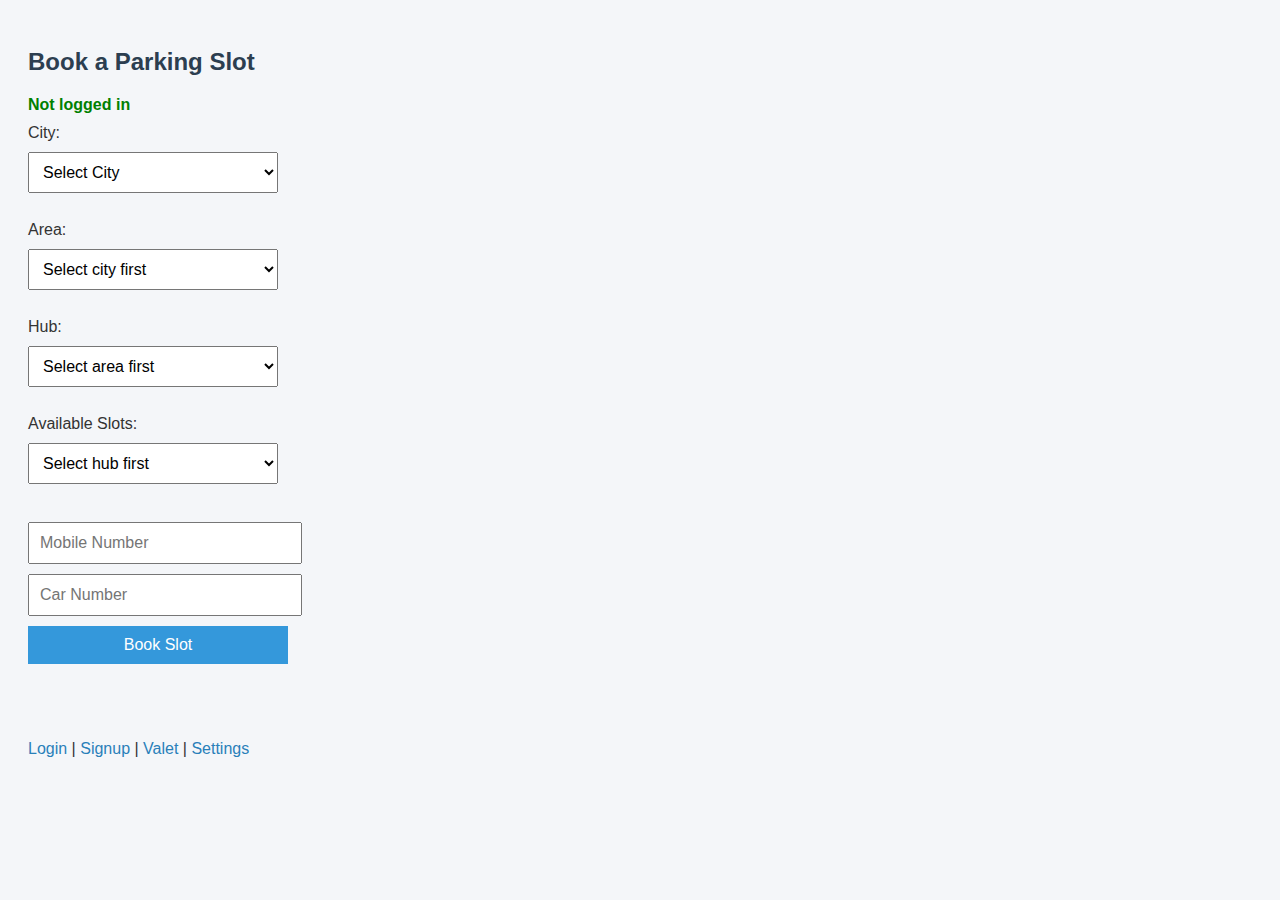
<file: backend/target/classes/static/index.html>
<!DOCTYPE html>
<html lang="en">
<head>
  <meta charset="UTF-8">
  <title>Parking Booking</title>
  <link rel="stylesheet" href="style.css" />
</head>
<body>
  <h2>Book a Parking Slot</h2>

  <!-- 👤 Show login status -->
  <div id="loginStatus" style="margin: 10px 0; font-weight: bold; color: green;"></div>

  <label>City:</label>
  <select id="cityDropdown"><option>Select City</option></select><br/>

  <label>Area:</label>
  <select id="areaDropdown"><option>Select city first</option></select><br/>

  <label>Hub:</label>
  <select id="hubDropdown"><option>Select area first</option></select><br/>

  <label>Available Slots:</label>
  <select id="slotDropdown"><option>Select hub first</option></select><br/>

  <input type="text" id="mobileInput" placeholder="Mobile Number" />
  <input type="text" id="carInput" placeholder="Car Number" />
  <button id="bookBtn" onclick="bookSlot()">Book Slot</button>

  <p id="status"></p>

  <!-- 📜 Booking History Section -->
  <div id="history" style="margin-top: 20px;"></div>

  <br/><br/>
  <a href="login.html">Login</a> |
  <a href="signup.html">Signup</a> |
  <a href="valet.html">Valet</a> |
  <a href="settings.html">Settings</a>

  <script src="script.js"></script>
</body>
</html>
</file>
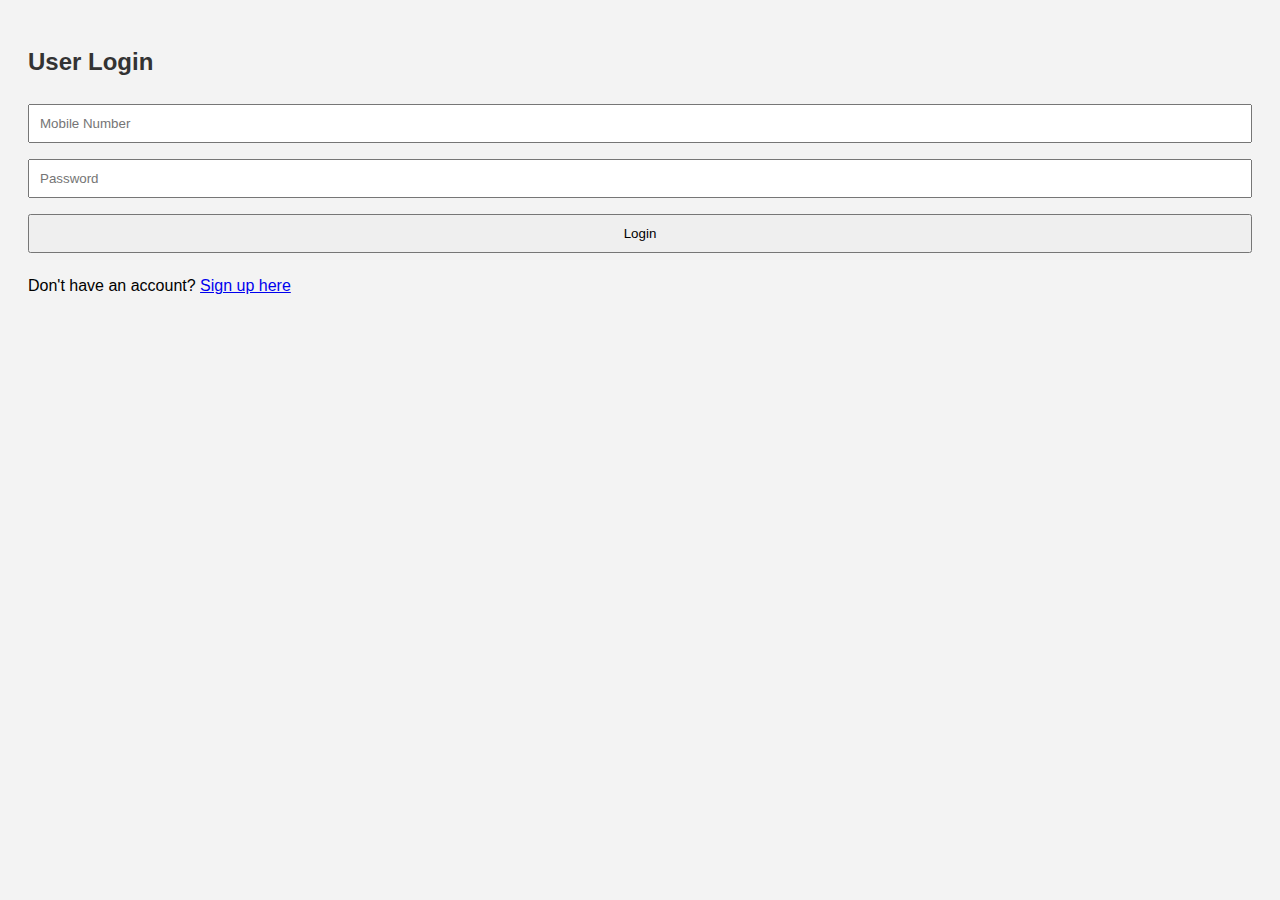
<file: backend/target/classes/static/account.html>
<!DOCTYPE html>
<html lang="en">
<head>
  <meta charset="UTF-8">
  <title>Account Settings - Booking History</title>
  <link rel="stylesheet" href="style.css">
</head>
<body>
  <h2>Booking History</h2>

  <div id="userInfo"></div>
  <table border="1">
    <thead>
      <tr>
        <th>Slot</th>
        <th>Car Number</th>
        <th>Booked At</th>
        <th>Arrived At</th>
        <th>Departed At</th>
        <th>Status</th>
      </tr>
    </thead>
    <tbody id="bookingTableBody"></tbody>
  </table>

  <br>
  <button onclick="logout()">Logout</button>
  <a href="index.html">Back to Booking</a>

  <script>
    const BASE_URL = "http://localhost:8081";
    const user = JSON.parse(localStorage.getItem("user"));

    if (!user) {
      window.location.href = "login.html";
    } else {
      document.getElementById("userInfo").textContent = `Logged in as: ${user.mobileNumber}`;

      fetch(`${BASE_URL}/api/bookings/user/${user.mobileNumber}`)
        .then(res => res.json())
        .then(bookings => {
          const tbody = document.getElementById("bookingTableBody");
          bookings.forEach(b => {
            const row = document.createElement("tr");
            row.innerHTML = `
              <td>${b.slotName}</td>
              <td>${b.carNumber}</td>
              <td>${b.bookingTime || ''}</td>
              <td>${b.arrivalTime || '-'}</td>
              <td>${b.departureTime || '-'}</td>
              <td>${b.status}</td>
            `;
            tbody.appendChild(row);
          });
        })
        .catch(() => {
          document.getElementById("userInfo").textContent = "Error loading booking history.";
        });
    }

    function logout() {
      localStorage.removeItem("user");
      window.location.href = "login.html";
    }
  </script>
</body>
</html>
</file>
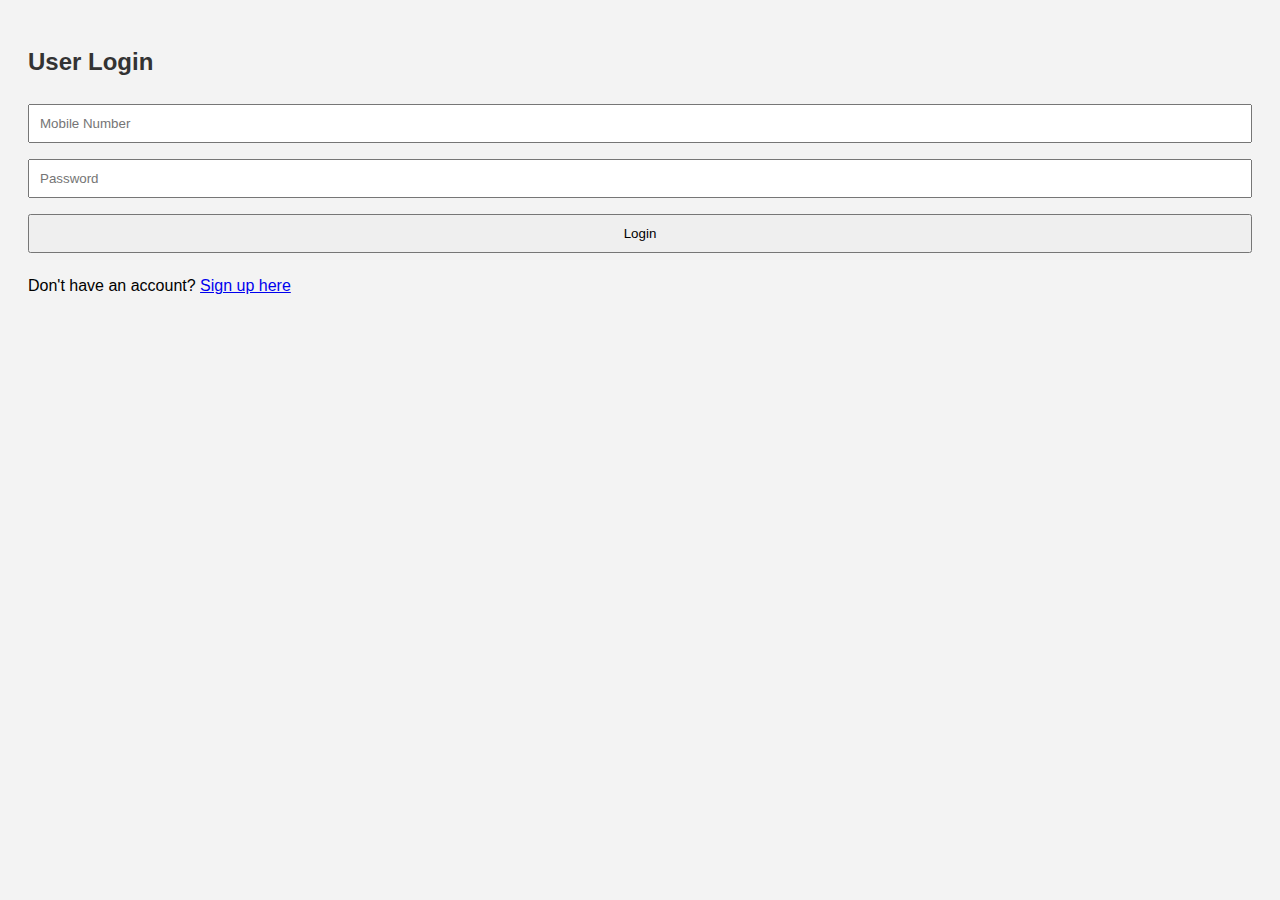
<file: backend/target/classes/static/login.html>
<!DOCTYPE html>
<html lang="en">
<head>
  <meta charset="UTF-8">
  <title>Login - Parking System</title>
  <style>
    body { font-family: Arial; padding: 20px; background-color: #f3f3f3; }
    h2 { color: #333; }
    input, button {
      padding: 10px;
      margin: 8px 0;
      width: 100%;
      box-sizing: border-box;
    }
    #loginStatus { color: red; margin-top: 10px; }
  </style>
</head>
<body>
  <h2>User Login</h2>

  <input type="text" id="loginMobile" placeholder="Mobile Number" />
  <input type="password" id="loginPassword" placeholder="Password" />
  <button onclick="loginUser()">Login</button>


  <p id="loginStatus"></p>

  <p>Don't have an account? <a href="signup.html">Sign up here</a></p>


  <script>
    function loginUser() {
      const mobile = document.getElementById("loginMobile").value;
      const password = document.getElementById("loginPassword").value;

      if (!mobile || !password) {
        document.getElementById("loginStatus").textContent = "Please enter both fields.";
        return;
      }

      fetch(`http://localhost:8081/api/auth/login?mobileNumber=${mobile}&password=${password}`, {
        method: 'POST'
      })
      .then(res => {
        if (res.ok) return res.text();
        throw new Error("Invalid credentials");
      })
      .then(msg => {
        localStorage.setItem("userMobile", mobile); //  save session
        alert(msg);
        window.location.href = "index.html"; // redirect to booking page
      })
      .catch(err => {
        document.getElementById("loginStatus").textContent = err.message;
      });
    }
  
  </script>
</body>
</html>
</file>
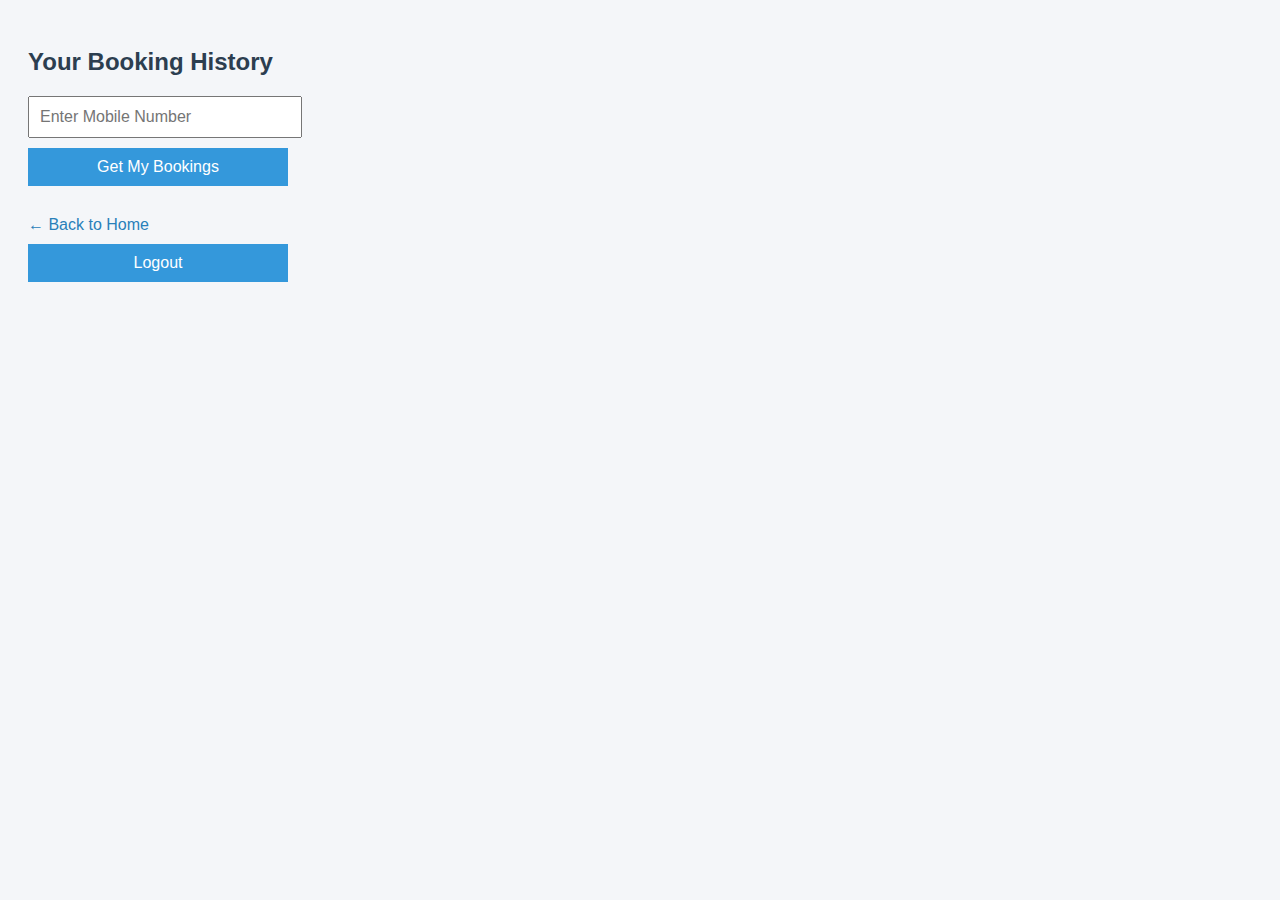
<file: backend/target/classes/static/settings.html>
<!DOCTYPE html>
<html lang="en">
<head>
  <meta charset="UTF-8">
  <title>Account Settings</title>
  <link rel="stylesheet" href="style.css">
</head>
<body>
  <h2>Your Booking History</h2>

  <input type="text" id="historyMobileInput" placeholder="Enter Mobile Number" />
  <button onclick="fetchBookingHistory()">Get My Bookings</button>

  <div id="historyResult"></div>

  <a href="index.html">← Back to Home</a>
      <button onclick="logoutUser()">Logout</button>



  <script>
    const BASE_URL = "http://localhost:8081";

    function fetchBookingHistory() {
      const mobile = document.getElementById("historyMobileInput").value.trim();
      if (!mobile) {
        document.getElementById("historyResult").innerHTML = "<p>Please enter your mobile number.</p>";
        return;
      }

      fetch(`${BASE_URL}/api/bookings/user/${mobile}`)
        .then(res => res.json())
        .then(data => {
          if (!data.length) {
            document.getElementById("historyResult").innerHTML = "<p>No bookings found.</p>";
            return;
          }

          let html = "<ul>";
          data.forEach(b => {
            html += `<li>
              Slot: ${b.slotName} |
              Car: ${b.carNumber} |
              Status: ${b.status} |
              Booked: ${b.bookingTime?.replace("T", " ").slice(0, 16)} |
              Arrived: ${b.arrivalTime ? b.arrivalTime.replace("T", " ").slice(0, 16) : "N/A"} |
              Departed: ${b.departureTime ? b.departureTime.replace("T", " ").slice(0, 16) : "N/A"}
            </li>`;
          });
          html += "</ul>";
          document.getElementById("historyResult").innerHTML = html;
        })
        .catch(() => {
          document.getElementById("historyResult").innerHTML = "<p>Error fetching bookings.</p>";
        });
    }
    function logoutUser() {
    localStorage.removeItem("loggedInUser");
    alert("You have been logged out.");
    window.location.href = "login.html"; // Redirect to homepage or login
  }


  </script>
</body>
</html>
</file>
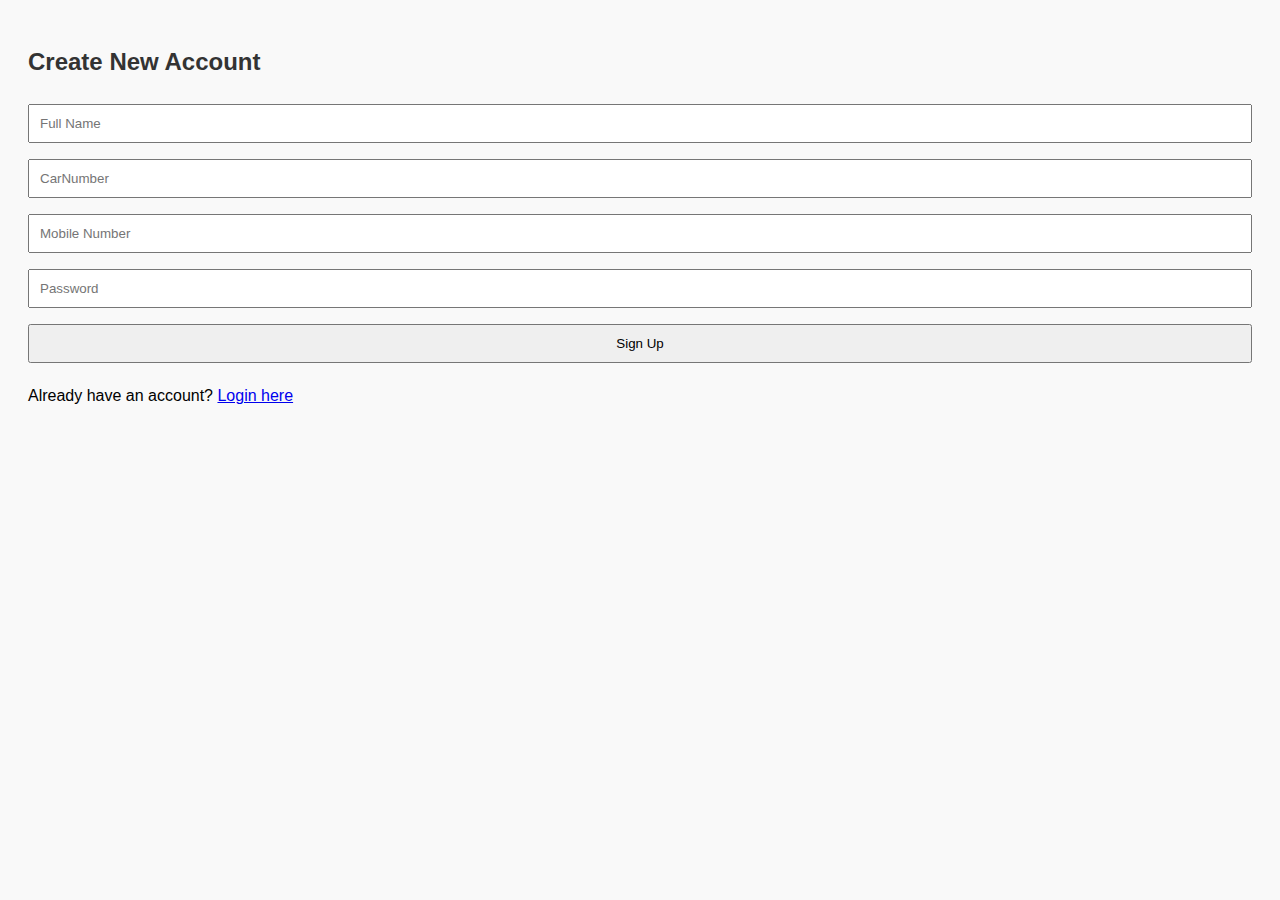
<file: backend/target/classes/static/signup.html>
<!DOCTYPE html>
<html lang="en">
<head>
  <meta charset="UTF-8">
  <title>Signup - Parking System</title>
  <style>
    body { font-family: Arial; padding: 20px; background-color: #f9f9f9; }
    h2 { color: #333; }
    input, button {
      padding: 10px;
      margin: 8px 0;
      width: 100%;
      box-sizing: border-box;
    }
    #signupStatus { color: red; margin-top: 10px; }
  </style>
</head>
<body>
  <h2>Create New Account</h2>

  <input type="text" id="signupName" placeholder="Full Name" />
    <input type="text" id="CarNumber" placeholder="CarNumber" />

  <input type="text" id="signupMobile" placeholder="Mobile Number" />
  <input type="password" id="signupPassword" placeholder="Password" />
  <button onclick="signupUser()">Sign Up</button>

  <p id="signupStatus"></p>

  <p>Already have an account? <a href="login.html">Login here</a></p>

  <script>
    function signupUser() {
      const name = document.getElementById("signupName").value;
      const CarNumber = document.getElementById("CarNumber").value;

      const mobile = document.getElementById("signupMobile").value;
      const password = document.getElementById("signupPassword").value;

      if (!name || !mobile || !password || !CarNumber) {
        document.getElementById("signupStatus").textContent = "Please fill all fields.";
        return;
      }

      fetch("http://localhost:8081/api/auth/signup", {
        method: "POST",
        headers: { "Content-Type": "application/json" },
        body: JSON.stringify({ name, mobileNumber: mobile, password,CarNumber })
      })
      .then(res => res.text())
      .then(msg => {
        alert(msg);
        window.location.href = "login.html"; // redirect to login page
      })
      .catch(err => {
        document.getElementById("signupStatus").textContent = "Signup failed.";
        console.error(err);
      });
    }
  </script>
</body>
</html>
</file>
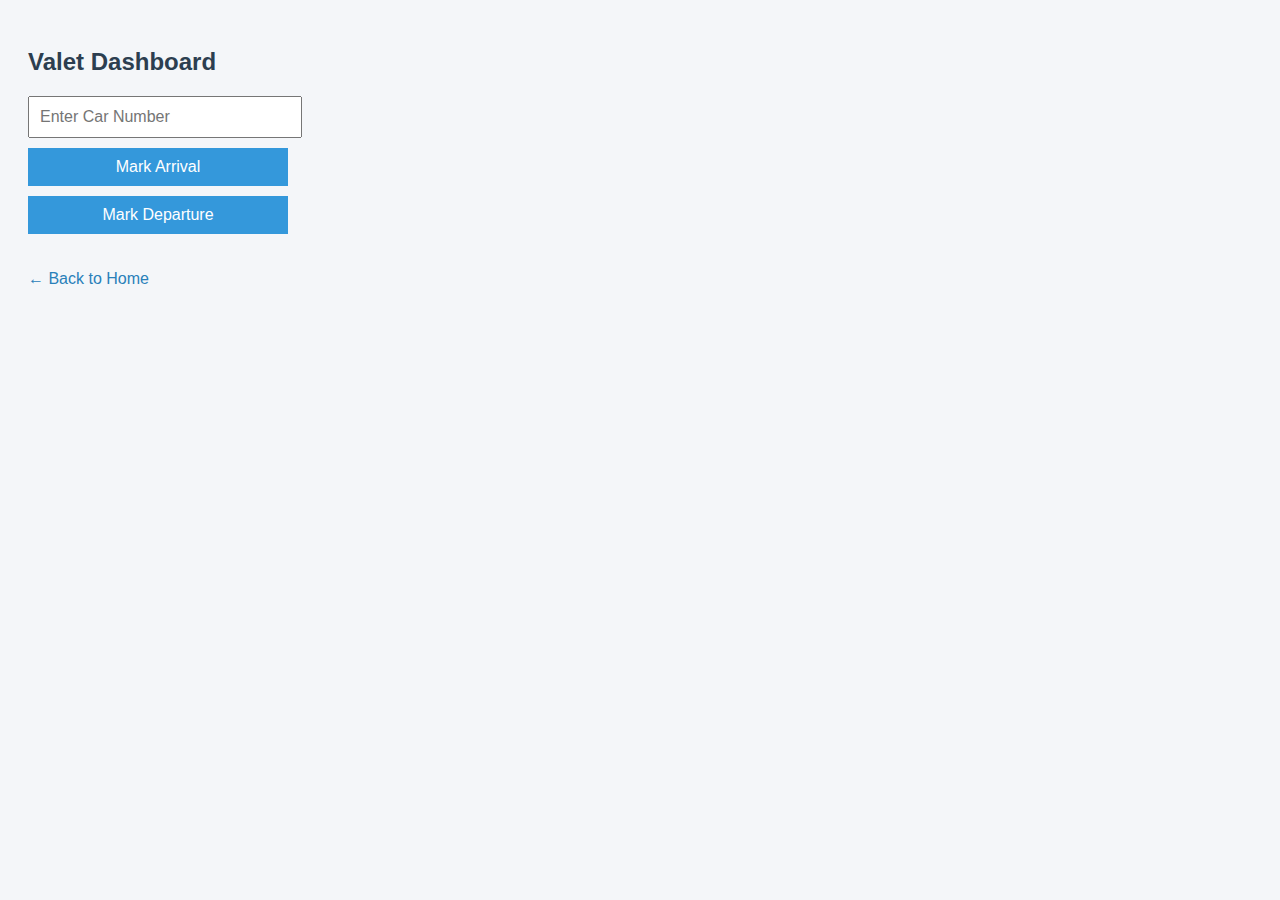
<file: backend/target/classes/static/valet.html>
<!DOCTYPE html>
<html lang="en">
<head>
  <meta charset="UTF-8">
  <title>Valet Dashboard</title>
  <link rel="stylesheet" href="style.css">
</head>
<body>
  <h2>Valet Dashboard</h2>

  <input type="text" id="valetCarInput" placeholder="Enter Car Number" />

  <button onclick="markArrival()">Mark Arrival</button>
  <button onclick="markDeparture()">Mark Departure</button>

  <p id="valetStatus"></p>

  <a href="index.html">← Back to Home</a>

  <script>
    const BASE_URL = "http://localhost:8081";

    function markArrival() {
      const car = document.getElementById("valetCarInput").value.trim();
      if (!car) {
        valetStatus.textContent = "Please enter car number.";
        return;
      }

      fetch(`${BASE_URL}/api/bookings/arrive?carNumber=${car}`, { method: "POST" })
        .then(res => res.text())
        .then(msg => valetStatus.textContent = msg)
        .catch(err => {
          console.error(err);
          valetStatus.textContent = "Error marking arrival.";
        });
    }

    function markDeparture() {
      const car = document.getElementById("valetCarInput").value.trim();
      if (!car) {
        valetStatus.textContent = "Please enter car number.";
        return;
      }

      fetch(`${BASE_URL}/api/bookings/depart?carNumber=${car}`, { method: "POST" })
        .then(res => res.text())
        .then(msg => valetStatus.textContent = msg)
        .catch(err => {
          console.error(err);
          valetStatus.textContent = "Error marking departure.";
        });
    }
  </script>
</body>
</html>
</file>
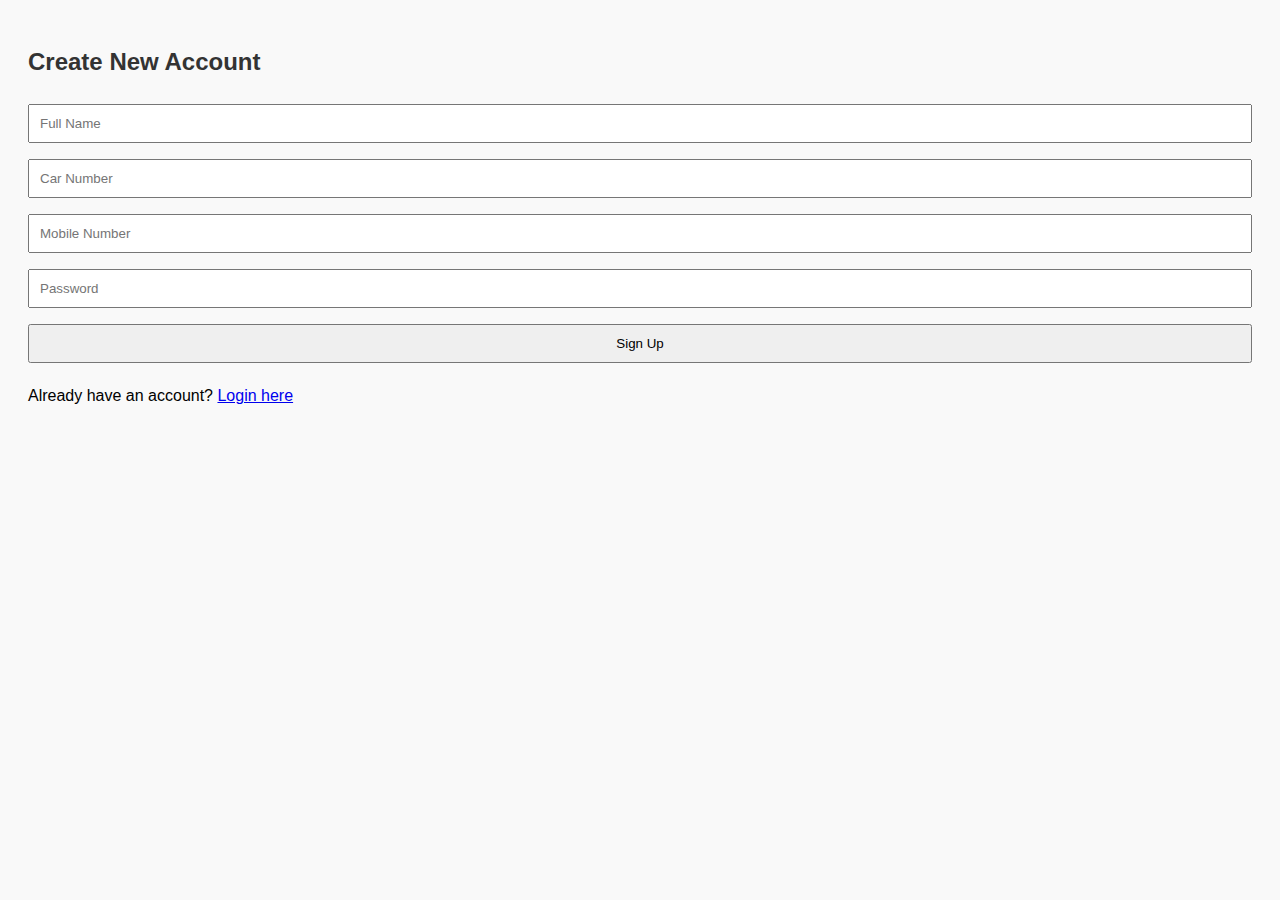
<file: backend/src/main/resources/static/signup.html>
<!DOCTYPE html>
<html lang="en">
<head>
  <meta charset="UTF-8">
  <title>Signup - Parking System</title>
  <style>
    body { font-family: Arial; padding: 20px; background-color: #f9f9f9; }
    h2 { color: #333; }
    input, button {
      padding: 10px;
      margin: 8px 0;
      width: 100%;
      box-sizing: border-box;
    }
    #signupStatus { color: red; margin-top: 10px; }
  </style>
</head>
<body>
  <h2>Create New Account</h2>

  <input type="text" id="signupName" placeholder="Full Name" />
  <input type="text" id="carInput" placeholder="Car Number" />
  <input type="text" id="signupMobile" placeholder="Mobile Number" />
  <input type="password" id="signupPassword" placeholder="Password" />
  <button onclick="signupUser()">Sign Up</button>

  <p id="signupStatus"></p>

  <p>Already have an account? <a href="login.html">Login here</a></p>

  <script>
    function signupUser() {
      const name = document.getElementById("signupName").value;
      const carNumber = document.getElementById("carInput").value;
      const mobileNumber = document.getElementById("signupMobile").value;
      const password = document.getElementById("signupPassword").value;

      if (!name || !mobileNumber || !password || !carNumber) {
        document.getElementById("signupStatus").textContent = "Please fill all fields.";
        return;
      }

      fetch("http://localhost:8081/api/auth/signup", {
        method: "POST",
        headers: { "Content-Type": "application/json" },
        body: JSON.stringify({ name, mobileNumber, carNumber, password })
      })
      .then(res => res.text())
      .then(msg => {
        alert(msg);
        window.location.href = "login.html";
      })
      .catch(err => {
        document.getElementById("signupStatus").textContent = "Signup failed.";
        console.error(err);
      });
    }
  </script>
</body>
</html>
</file>
<file: backend/target/classes/static/style.css>
body {
  font-family: Arial, sans-serif;
  background-color: #f4f6f9;
  color: #333;
  padding: 20px;
}

h2 {
  color: #2c3e50;
}

select, input, button {
  padding: 10px;
  margin: 10px 0;
  font-size: 16px;
  width: 250px;
  display: block;
}

button {
  background-color: #3498db;
  color: white;
  border: none;
  cursor: pointer;
  width: 260px;
  transition: background-color 0.3s ease;
}

button:hover {
  background-color: #2980b9;
}

a {
  display: inline-block;
  margin-top: 20px;
  text-decoration: none;
  color: #2980b9;
}

a:hover {
  text-decoration: underline;
}

#status, #loginStatus, #signupStatus, #valetStatus, #settingsStatus {
  margin-top: 15px;
  color: green;
  font-weight: bold;
}
</file>
